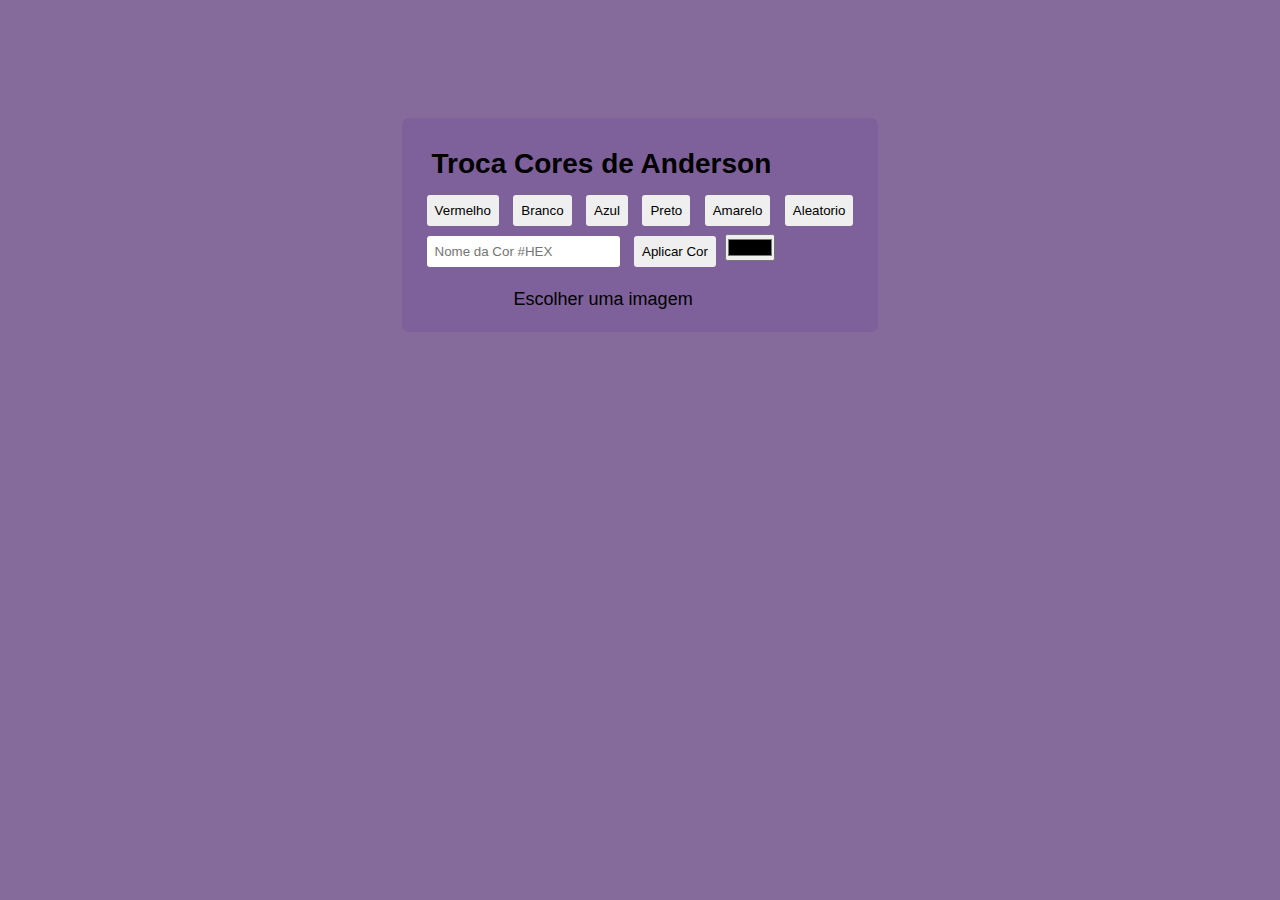
<file: index.html>
<!DOCTYPE html>
<html lang="pt-br">

<head>
  <meta charset="UTF-8">
  <meta name="viewport" content="width=device-width, initial-scale=1.0">
  <title>Mudança de Background</title>
  <link rel="stylesheet" href="styles.css">
</head>

<body>

  <main>
    <h2>Troca Cores de Anderson</h2>
    <button class="Vermelho" onclick="Mudarcor('red')">Vermelho</button>
    <button class="Branco"onclick="Mudarcor('white')">Branco</button>
    <button class="Azul"onclick="Mudarcor('blue')" >Azul</button>
    <button class="Roxo"onclick="Mudarcor('black')" >Preto</button>
    <button class="Roxo"onclick="Mudarcor('yellow')" >Amarelo</button>
    <button class="Roxo"onclick="CorAleatoria()" >Aleatorio</button>
    <br>
    <input placeholder="Nome da Cor #HEX" type="text" class="inputacolor">
    <button onclick="InputColor()">Aplicar Cor</button>
    <input type="color" onchange="Mudarcor(this.value)">
    <br>
    <label>
      Escolher uma imagem
      <input type="file" accept="image/*" onchange=" uploadImage(this.files[0])">
    </label>




  </main>


</body>
<script src="script.js"></script>

</html>
</file>
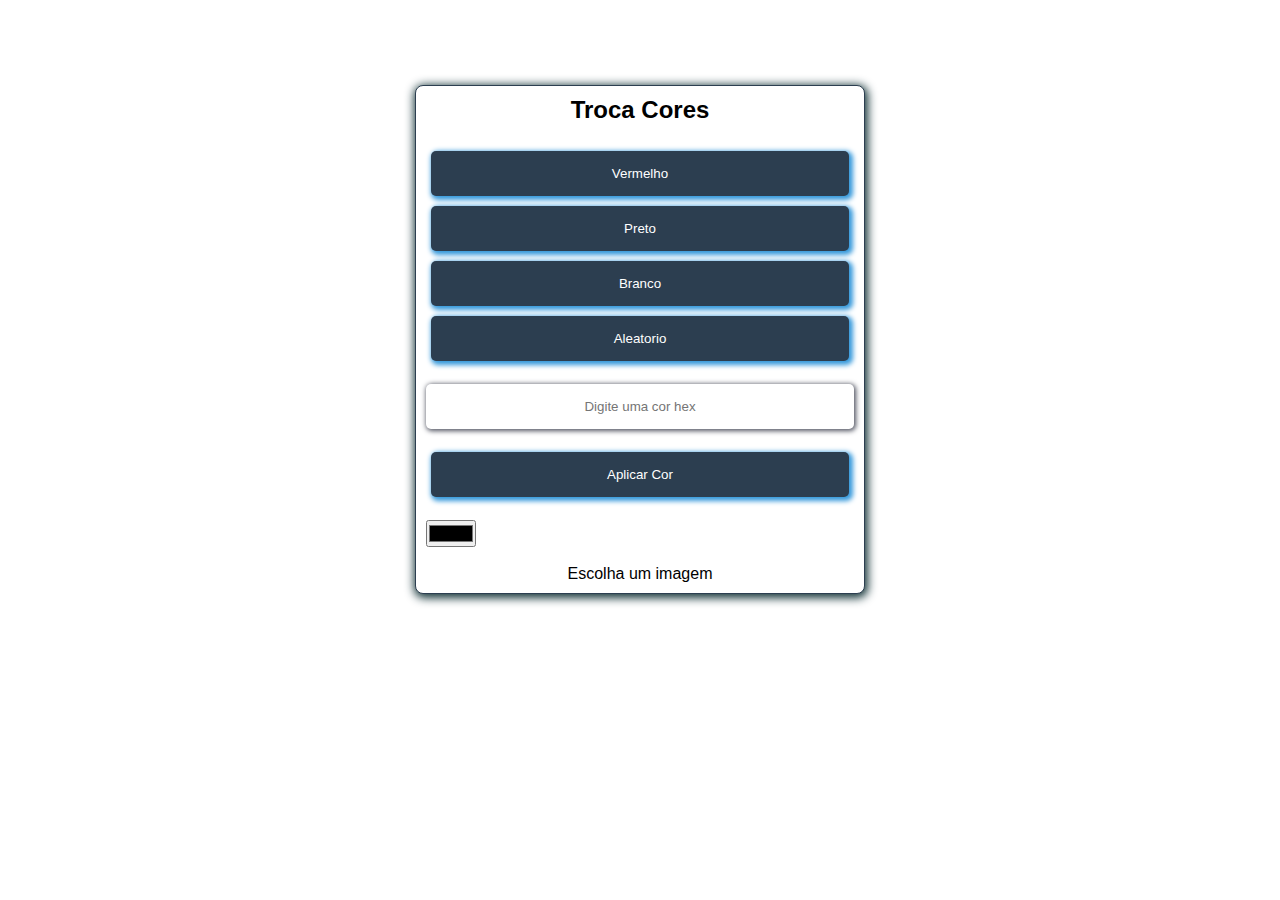
<file: revisao.html>
<!DOCTYPE html>
<html lang="pt-br">
<head>
    <meta charset="UTF-8">
    <meta name="viewport" content="width=device-width, initial-scale=1.0">
    <title>Revisão atividade do Youtube</title>
    <link rel="stylesheet" href="revisao.css">
</head>
<body>
   
    
    <main>
        <h2>Troca Cores</h2>
        <button onclick="mudarCor('red')">Vermelho</button>
        <button onclick="mudarCor('black')">Preto</button>
        <button onclick="mudarCor('white')">Branco</button>
        <button onclick="mudarAleatorio()">Aleatorio</button>
        <br>
        <input class="hex" type="text" placeholder="Digite uma cor hex">
        <br>
        <button class="aplicar" onclick="inputColor()">Aplicar Cor</button>
        <br>
        <input onchange="mandarcolor(this.value)" class="coloor" type="color">
        <br>
        <label>
            Escolha um imagem
            <input class="sendFile" onchange="fundFind(this.files[0])" type="file" accept="image/*">
        </label>
    </main>
</body>
<script src="revisao.js"></script>
</html>
</file>
<file: styles.css>
* {
    margin: 0;
    padding: 0;
    box-sizing: border-box;
    text-decoration: none;
}

h2 {
    font-size: 28px;
    padding: 10px;
}

body {
    font-family: 'Gill Sans', 'Gill Sans MT', Calibri, 'Trebuchet MS', sans-serif ;
    background-color: rgb(132, 107, 155);
    height: 450px;
    display: flex;
    justify-content: center;
    align-items: center;
    background-position: center; /* Para a imagem de fundo ficar no centro */
    background-size: cover;  /* Para quando o usuario selecionar imagem, ela se esticar */

}

main {
    border-radius: 7px;
    background-color: rgb(126, 96, 154);
    padding: 20px;
    max-width: 90%;
}

.aplicar{
    color:aqua ;
}



button , input[type="color"] , label {
    cursor: pointer;
}

button, input[type="text"] {
    margin: 5px;
    border: none;
    border-radius: 3px;
    padding: 8px;
    outline: none;
}

input[type="file"] {
    display: none;
}

label {
    text-align: center;
    padding: 2px 92px;
    font-size: 18px;
    display: inline-block;
    margin-top: 15px;
}
</file>
<file: revisao.css>
* {
    margin: 0;
    padding: 0;
    box-sizing: border-box;
}

:root {
    --Anderson-bg-color: #3498db;
    --main-color: #2c3e50;
    --fundo-color: #133337 
}


body {
    display: flex;
    justify-content: center;
    align-items: center;
    width: 100vw;
    height: 100%;
    font-family: 'Gill Sans', 'Gill Sans MT', Calibri, 'Trebuchet MS', sans-serif;
    background-position: center;
    background-size: cover;
}

main , h2 {
    margin-bottom: 22px;
}

main {
    text-align: center;
    padding: 10px;
    width: 450px;
    /* max-width: 90%;     */
    border: 1px solid var(--main-color);
    box-shadow: 1px 2px 10px 2px var(--fundo-color);
    margin: 85px 50px ;
    display: grid;
    background: white;
    border-radius: 8px;
}

button {
    cursor: pointer;
    border-radius: 5px;
    margin: 5px;
    padding: 15px;
    border: none;
    background-color: #2c3e50;
    color: white;
    box-shadow: 2px 2px 5px 2px var(--Anderson-bg-color);
    transition: 0.8s;
}

.hex {
    text-align: center;
    border-radius: 5px;
    padding: 15px;
    outline: none;
    border: none;
    box-shadow: 1px 1px 5px 1px rgb(80, 83, 96)

}

button:hover {
    background-color: #328db4;
}


input[type="file"] {
    display: none;
}
</file>
